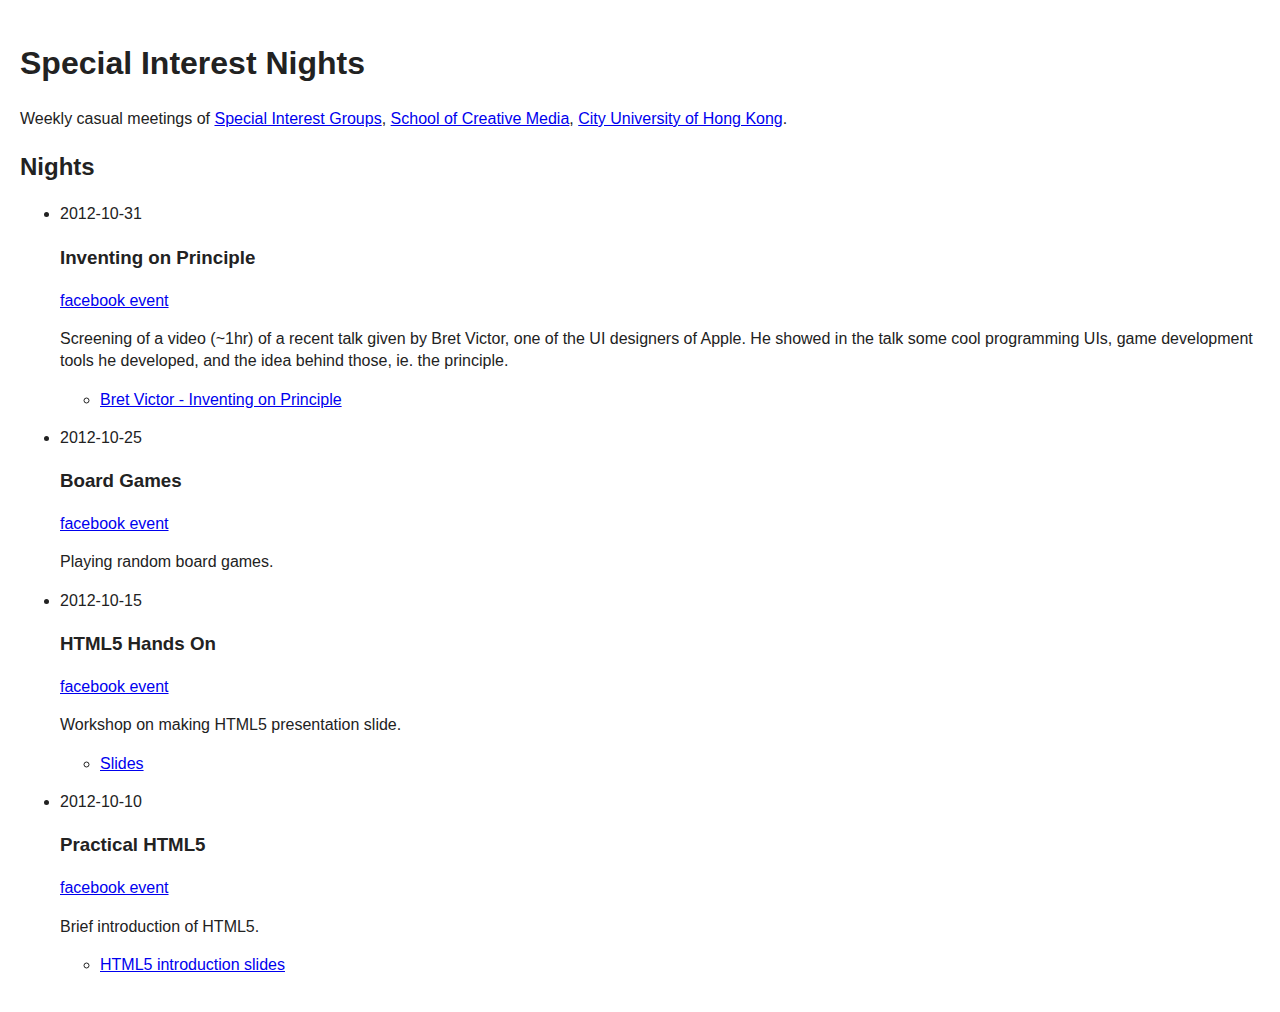
<file: index.html>
<!DOCTYPE html>
<!--[if lt IE 7]>      <html class="no-js lt-ie9 lt-ie8 lt-ie7"> <![endif]-->
<!--[if IE 7]>         <html class="no-js lt-ie9 lt-ie8"> <![endif]-->
<!--[if IE 8]>         <html class="no-js lt-ie9"> <![endif]-->
<!--[if gt IE 8]><!--> <html class="no-js"> <!--<![endif]-->
    <head>
        <meta charset="utf-8">
        <meta http-equiv="X-UA-Compatible" content="IE=edge,chrome=1">
        <title>Special Interest Nights</title>
        <meta name="description" content="Web site of Special Interest Nights, weekly casual meetings of Special Interest Group, School of Creative Media, City University of Hong Kong.">
        <meta name="viewport" content="width=device-width">

        <!-- Place favicon.ico and apple-touch-icon.png in the root directory -->

        <link rel="stylesheet" href="css/normalize.css">
        <link rel="stylesheet" href="css/main.css">
        <script src="js/vendor/modernizr-2.6.1.min.js"></script>
    </head>
    <body>
        <!--[if lt IE 7]>
            <p class="chromeframe">You are using an outdated browser. <a href="http://browsehappy.com/">Upgrade your browser today</a> or <a href="http://www.google.com/chromeframe/?redirect=true">install Google Chrome Frame</a> to better experience this site.</p>
        <![endif]-->

        <!-- Add your site or application content here -->
        <h1>Special Interest Nights</h1>
        <p>
        	Weekly casual meetings of <a href="http://sweb.cityu.edu.hk/bsccm/main/sig.html">Special Interest Groups</a>,
        	<a href="http://www.scm.cityu.edu.hk/">School of Creative Media</a>, <a href="http://www.cityu.edu.hk/">City University of Hong Kong</a>.
        </p>
        
        <h2>Nights</h2>
        <ol>
        	<li>
        		<span class="date">2012-10-31</span>
        		<h3>Inventing on Principle</h3>
        		<p><a href="http://www.facebook.com/events/461618143881398/">facebook event</a></p>
        		<p>
        			Screening of a video (~1hr) of a recent talk given by Bret Victor, 
        			one of the UI designers of Apple. He showed in the talk some cool programming UIs, 
        			game development tools he developed, and the idea behind those, ie. the principle.
        		</p>
        		<div class="materials">
        			<ul>
        				<li><a href="http://vimeo.com/36579366">Bret Victor - Inventing on Principle</a></li>
        			</ul>
        		</div>
        	</li>
        	<li>
        		<span class="date">2012-10-25</span>
        		<h3>Board Games</h3>
        		<p><a href="http://www.facebook.com/events/165100820297766/">facebook event</a></p>
        		<p>Playing random board games.</p>
        	</li>
        	<li>
        		<span class="date">2012-10-15</span>
        		<h3>HTML5 Hands On</h3>
        		<p><a href="http://www.facebook.com/events/189598734498754/">facebook event</a></p>
        		<p>Workshop on making HTML5 presentation slide.</p>
        		<div class="materials">
        			<ul>
        				<li><a href="nights/20121015_html5-hands-on/">Slides</a></li>
        			</ul>
        		</div>
        	</li>
        	<li>
        		<span class="date">2012-10-10</span>
        		<h3>Practical HTML5</h3>
        		<p><a href="http://www.facebook.com/events/325310280901587/">facebook event</a></p>
        		<p>Brief introduction of HTML5.</p>
        		<div class="materials">
        			<ul>
        				<li><a href="http://slides.html5rocks.com/">HTML5 introduction slides</a></li>
        			</ul>
        		</div>
        	</li>
        </ol>

        <script src="//ajax.googleapis.com/ajax/libs/jquery/1.8.0/jquery.min.js"></script>
        <script>window.jQuery || document.write('<script src="js/vendor/jquery-1.8.0.min.js"><\/script>')</script>
        <script src="js/plugins.js"></script>
        <script src="js/main.js"></script>

        <!-- Google Analytics: change UA-XXXXX-X to be your site's ID. -->
        <script>
            var _gaq=[['_setAccount','UA-XXXXX-X'],['_trackPageview']];
            (function(d,t){var g=d.createElement(t),s=d.getElementsByTagName(t)[0];
            g.src=('https:'==location.protocol?'//ssl':'//www')+'.google-analytics.com/ga.js';
            s.parentNode.insertBefore(g,s)}(document,'script'));
        </script>
    </body>
</html>
</file>
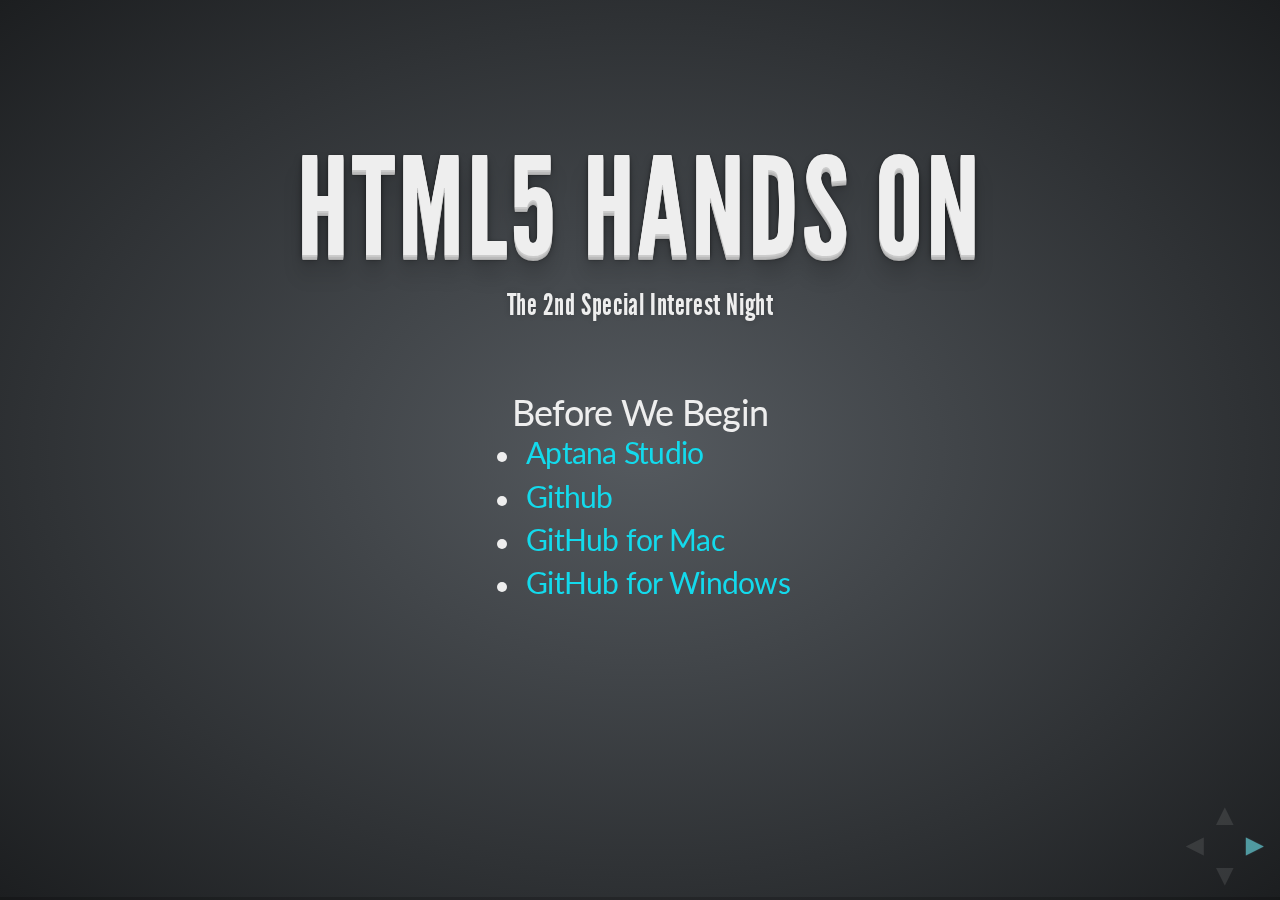
<file: nights/20121015_html5-hands-on/index.html>
<!doctype html>  
<html lang="en">
	
	<head>
		<meta charset="utf-8">
		
		<title>HTML5 Hands On</title>

		<meta name="description" content="Presentation slides of Special Interest Night, HTML5 Hands On.">
		<meta name="author" content="Andy Li">

		<meta name="apple-mobile-web-app-capable" content="yes" />
		<meta name="apple-mobile-web-app-status-bar-style" content="black-translucent" />
		
		<link href='http://fonts.googleapis.com/css?family=Lato:400,700,400italic,700italic' rel='stylesheet' type='text/css'>
		
		<link rel="stylesheet" href="css/main.css">
		<link rel="stylesheet" href="css/theme/default.css" id="theme">
		<link rel="stylesheet" href="css/custom.css">

		<!-- For syntax highlighting -->
		<link rel="stylesheet" href="lib/css/zenburn.css">

		<script>
			// If the query includes 'print-pdf' we'll use the PDF print sheet
			document.write( '<link rel="stylesheet" href="css/print/' + ( window.location.search.match( /print-pdf/gi ) ? 'pdf' : 'paper' ) + '.css" type="text/css" media="print">' );
		</script>

		<!--[if lt IE 9]>
		<script src="lib/js/html5shiv.js"></script>
		<![endif]-->
	</head>
	
	<body>
		
		<div class="reveal">

			<!-- Used to fade in a background when a specific slide state is reached -->
			<div class="state-background"></div>
			
			<!-- Any section element inside of this container is displayed as a slide -->
			<div class="slides">
			    <section id="slide-title">
			        <h1>HTML5 Hands On</h1>
			        <h2>the 2nd Special Interest Night</h2>
			        <div id="before-begin">Before We Begin<br>
			            <ul>
			                <li>
			                    <a href="http://www.aptana.com/">Aptana Studio</a>
			                </li>
			                <li>
			                    <a href="https://github.com/">Github</a>
			                </li>
		                    <li>
		                        <a href="http://mac.github.com/">GitHub for Mac</a>
		                    </li>
		                    <li>
		                        <a href="http://windows.github.com/">GitHub for Windows</a>
		                    </li>
			            </ul>
			        </div>
			    </section>
			    <section>
			        <h2>Things we going to try</h2>
			        <div>
			            <ul>
		                    <li>Setting up slides using reveal.js and rvl.io.</li>
		                    <li>Using some CSS3 properties with fall backs for IE.</li>
		                    <li>Using GIT to version control a project.</li>
		                    <li>Using Github to host a website for free.</li>
			            </ul>
			        </div>
			    </section>
			    <section>
			        <h2>HTML5 slides</h2>
			        <div>
			            <ul>
			                <li>
			                    <a href="http://www.sitepoint.com/5-free-html5-presentation-systems/">5 of the Best Free HTML5 Presentation Systems</a>
			                </li>
			            </ul>
			        </div>
			    </section>
			    <section>
			        <h2>Reveal.js<br>
			        </h2>
			        <div>
			            <ul>
			                <li>
			                	online editor:<br /><a href="http://rvl.io">rvl.io</a>
				            </li>
				        </ul>
				    </div>
				</section>
			</div>



			<!-- The navigational controls UI -->
			<aside class="controls">
				<a class="left" href="#">&#x25C4;</a>
				<a class="right" href="#">&#x25BA;</a>
				<a class="up" href="#">&#x25B2;</a>
				<a class="down" href="#">&#x25BC;</a>
			</aside>

			<!-- Presentation progress bar -->
			<div class="progress"><span></span></div>
			
		</div>

		<script src="lib/js/head.min.js"></script>
		<script src="js/reveal.min.js"></script>

		<script>
			
			// Full list of configuration options available here:
			// https://github.com/hakimel/reveal.js#configuration
			Reveal.initialize({
				controls: true,
				progress: true,
				history: true,
				
				theme: Reveal.getQueryHash().theme || 'default', // available themes are in /css/theme
				transition: Reveal.getQueryHash().transition || 'default', // default/cube/page/concave/linear(2d)

				// Optional libraries used to extend on reveal.js
				dependencies: [
					{ src: 'lib/js/highlight.js', async: true, callback: function() { window.hljs.initHighlightingOnLoad(); } },
					{ src: 'lib/js/classList.js', condition: function() { return !document.body.classList; } },
					{ src: 'lib/js/showdown.js', condition: function() { return !!document.querySelector( '[data-markdown]' ); } },
					{ src: 'lib/js/data-markdown.js', condition: function() { return !!document.querySelector( '[data-markdown]' ); } },
					{ src: '/socket.io/socket.io.js', async: true, condition: function() { return window.location.host === 'localhost:1947'; } },
					{ src: 'plugin/speakernotes/client.js', async: true, condition: function() { return window.location.host === 'localhost:1947'; } },
				]
			});
			
		</script>

	</body>
</html>
</file>
<file: css/main.css>
/*
 * HTML5 Boilerplate
 *
 * What follows is the result of much research on cross-browser styling.
 * Credit left inline and big thanks to Nicolas Gallagher, Jonathan Neal,
 * Kroc Camen, and the H5BP dev community and team.
 */

/* ==========================================================================
   Base styles: opinionated defaults
   ========================================================================== */

html,
button,
input,
select,
textarea {
    color: #222;
}

body {
    font-size: 1em;
    line-height: 1.4;
}

/*
 * Remove text-shadow in selection highlight: h5bp.com/i
 * These selection declarations have to be separate.
 * Customize the background color to match your design.
 */

::-moz-selection {
    background: #b3d4fc;
    text-shadow: none;
}

::selection {
    background: #b3d4fc;
    text-shadow: none;
}

/*
 * A better looking default horizontal rule
 */

hr {
    display: block;
    height: 1px;
    border: 0;
    border-top: 1px solid #ccc;
    margin: 1em 0;
    padding: 0;
}

/*
 * Remove the gap between images and the bottom of their containers: h5bp.com/i/440
 */

img {
    vertical-align: middle;
}

/*
 * Remove default fieldset styles.
 */

fieldset {
    border: 0;
    margin: 0;
    padding: 0;
}

/*
 * Allow only vertical resizing of textareas.
 */

textarea {
    resize: vertical;
}

/* ==========================================================================
   Chrome Frame prompt
   ========================================================================== */

.chromeframe {
    margin: 0.2em 0;
    background: #ccc;
    color: #000;
    padding: 0.2em 0;
}

/* ==========================================================================
   Author's custom styles
   ========================================================================== */


body {
	padding: 20px;
}


ol {
	list-style: disc;
}











/* ==========================================================================
   Helper classes
   ========================================================================== */

/*
 * Image replacement
 */

.ir {
    background-color: transparent;
    border: 0;
    overflow: hidden;
    /* IE 6/7 fallback */
    *text-indent: -9999px;
}

.ir:before {
    content: "";
    display: block;
    width: 0;
    height: 100%;
}

/*
 * Hide from both screenreaders and browsers: h5bp.com/u
 */

.hidden {
    display: none !important;
    visibility: hidden;
}

/*
 * Hide only visually, but have it available for screenreaders: h5bp.com/v
 */

.visuallyhidden {
    border: 0;
    clip: rect(0 0 0 0);
    height: 1px;
    margin: -1px;
    overflow: hidden;
    padding: 0;
    position: absolute;
    width: 1px;
}

/*
 * Extends the .visuallyhidden class to allow the element to be focusable
 * when navigated to via the keyboard: h5bp.com/p
 */

.visuallyhidden.focusable:active,
.visuallyhidden.focusable:focus {
    clip: auto;
    height: auto;
    margin: 0;
    overflow: visible;
    position: static;
    width: auto;
}

/*
 * Hide visually and from screenreaders, but maintain layout
 */

.invisible {
    visibility: hidden;
}

/*
 * Clearfix: contain floats
 *
 * For modern browsers
 * 1. The space content is one way to avoid an Opera bug when the
 *    `contenteditable` attribute is included anywhere else in the document.
 *    Otherwise it causes space to appear at the top and bottom of elements
 *    that receive the `clearfix` class.
 * 2. The use of `table` rather than `block` is only necessary if using
 *    `:before` to contain the top-margins of child elements.
 */

.clearfix:before,
.clearfix:after {
    content: " "; /* 1 */
    display: table; /* 2 */
}

.clearfix:after {
    clear: both;
}

/*
 * For IE 6/7 only
 * Include this rule to trigger hasLayout and contain floats.
 */

.clearfix {
    *zoom: 1;
}

/* ==========================================================================
   EXAMPLE Media Queries for Responsive Design.
   Theses examples override the primary ('mobile first') styles.
   Modify as content requires.
   ========================================================================== */

@media only screen and (min-width: 35em) {
    /* Style adjustments for viewports that meet the condition */
}

@media only screen and (-webkit-min-device-pixel-ratio: 1.5),
       only screen and (min-resolution: 144dpi) {
    /* Style adjustments for high resolution devices */
}

/* ==========================================================================
   Print styles.
   Inlined to avoid required HTTP connection: h5bp.com/r
   ========================================================================== */

@media print {
    * {
        background: transparent !important;
        color: #000 !important; /* Black prints faster: h5bp.com/s */
        box-shadow:none !important;
        text-shadow: none !important;
    }

    a,
    a:visited {
        text-decoration: underline;
    }

    a[href]:after {
        content: " (" attr(href) ")";
    }

    abbr[title]:after {
        content: " (" attr(title) ")";
    }

    /*
     * Don't show links for images, or javascript/internal links
     */

    .ir a:after,
    a[href^="javascript:"]:after,
    a[href^="#"]:after {
        content: "";
    }

    pre,
    blockquote {
        border: 1px solid #999;
        page-break-inside: avoid;
    }

    thead {
        display: table-header-group; /* h5bp.com/t */
    }

    tr,
    img {
        page-break-inside: avoid;
    }

    img {
        max-width: 100% !important;
    }

    @page {
        margin: 0.5cm;
    }

    p,
    h2,
    h3 {
        orphans: 3;
        widows: 3;
    }

    h2,
    h3 {
        page-break-after: avoid;
    }
}
</file>
<file: nights/20121015_html5-hands-on/css/main.css>
@charset "UTF-8";

/**
 * reveal.js
 * http://lab.hakim.se/reveal-js
 * MIT licensed
 * 
 * Copyright (C) 2011-2012 Hakim El Hattab, http://hakim.se
 */


/*********************************************
 * RESET STYLES
 *********************************************/

html, body, div, span, applet, object, iframe,
h1, h2, h3, h4, h5, h6, p, blockquote, pre,
a, abbr, acronym, address, big, cite, code,
del, dfn, em, img, ins, kbd, q, s, samp,
small, strike, strong, sub, sup, tt, var,
b, u, i, center,
dl, dt, dd, ol, ul, li,
fieldset, form, label, legend,
table, caption, tbody, tfoot, thead, tr, th, td,
article, aside, canvas, details, embed, 
figure, figcaption, footer, header, hgroup, 
menu, nav, output, ruby, section, summary,
time, mark, audio, video {
	margin: 0;
	padding: 0;
	border: 0;
	font-size: 100%;
	font: inherit;
	vertical-align: baseline;
}

article, aside, details, figcaption, figure, 
footer, header, hgroup, menu, nav, section {
	display: block;
}


/*********************************************
 * GLOBAL STYLES
 *********************************************/

html, 
body {
	padding: 0;
	margin: 0;
	width: 100%;
	height: 100%;
	min-height: 600px;
	overflow: hidden;
}

body {
	position: relative;
	line-height: 1;
}

@media screen and (max-width: 900px) {
	body {
		font-size: 30px;
	}
}

::selection { 
	background:#FF5E99; 
	color:#fff; 
	text-shadow: none; 
}

/*********************************************
 * HEADERS
 *********************************************/

.reveal h1 { font-size: 3.77em; }
.reveal h2 { font-size: 2.11em;	}
.reveal h3 { font-size: 1.55em;	}
.reveal h4 { font-size: 1em;	}


/*********************************************
 * VIEW FRAGMENTS
 *********************************************/

.reveal .slides section .fragment {
	opacity: 0;

	-webkit-transition: all .2s ease;
	   -moz-transition: all .2s ease;
	    -ms-transition: all .2s ease;
	     -o-transition: all .2s ease;
	        transition: all .2s ease;
}
	.reveal .slides section .fragment.visible {
		opacity: 1;
	}


/*********************************************
 * DEFAULT ELEMENT STYLES
 *********************************************/

.reveal .slides section {
	line-height: 1.2em;
	font-weight: normal;
}

.reveal img {
	/* preserve aspect ratio and scale image so it's bound within the section */
	max-width: 100%;
	max-height: 100%;
} 

.reveal strong, 
.reveal b {
	font-weight: bold;
}

.reveal em, 
.reveal i {
	font-style: italic;
}

.reveal ol, 
.reveal ul {
	display: inline-block;

	text-align: left;
	margin: 0 0 0 1em;
}

.reveal ol {
	list-style-type: decimal;
}

.reveal ul {
	list-style-type: disc;
}

.reveal ul ul {
	list-style-type: square;
}

.reveal ul ul ul {
	list-style-type: circle;
}

.reveal ul ul,
.reveal ul ol,
.reveal ol ol,
.reveal ol ul {
	display: block;
	margin-left: 40px;
}

.reveal p {
	margin-bottom: 10px;
	line-height: 1.2em;
}

.reveal q,
.reveal blockquote {
	quotes: none;
}

.reveal blockquote {
	display: block;
	position: relative;
	width: 70%;
	margin: 5px auto;
	padding: 5px;
	
	font-style: italic;
	background: rgba(255, 255, 255, 0.05);
	box-shadow: 0px 0px 2px rgba(0,0,0,0.2);
}
	.reveal blockquote:before {
		content: '“';
	}
	.reveal blockquote:after {
		content: '”';
	}

.reveal q {	
	font-style: italic;
}
	.reveal q:before {
		content: '“';
	}
	.reveal q:after {
		content: '”';
	}

.reveal pre {
	display: block;
	position: relative;
	width: 90%;
	margin: 10px auto;

	text-align: left;
	font-size: 0.55em;
	font-family: monospace;
	line-height: 1.2em;

	word-wrap: break-word;

	box-shadow: 0px 0px 6px rgba(0,0,0,0.3);
}

.reveal code {
	font-family: monospace;
	overflow-x: auto;
}

.reveal table th, 
.reveal table td {
	text-align: left;
	padding-right: .3em;
}

.reveal table th {
	text-shadow: rgb(255,255,255) 1px 1px 2px;
}

.reveal sup { 
	vertical-align: super;
}
.reveal sub { 
	vertical-align: sub;
}

.reveal small {
	display: inline-block;
	font-size: 0.6em;
	line-height: 1.2em;
	vertical-align: top;
}

.reveal small * {
	vertical-align: top;
}


/*********************************************
 * CONTROLS
 *********************************************/

.reveal .controls {
	display: none;
	position: fixed;
	width: 100px;
	height: 100px;
	z-index: 30;

	right: 0;
	bottom: 0;
}
	
	.reveal .controls a {
		font-family: Arial;
		font-size: 0.83em;
		position: absolute;
		opacity: 0.1;
	}
		.reveal .controls a.enabled {
			opacity: 0.6;
		}
		.reveal .controls a.enabled:active {
			margin-top: 1px;
		}

	.reveal .controls .left {
		top: 30px;
	}

	.reveal .controls .right {
		left: 60px;
		top: 30px;
	}

	.reveal .controls .up {
		left: 30px;
	}

	.reveal .controls .down {
		left: 30px;
		top: 60px;
	}


/*********************************************
 * PROGRESS BAR
 *********************************************/

.reveal .progress {
	position: fixed;
	display: none;
	height: 3px;
	width: 100%;
	bottom: 0;
	left: 0;
}
	
	.reveal .progress span {
		display: block;
		height: 100%;
		width: 0px;

		-webkit-transition: width 800ms cubic-bezier(0.260, 0.860, 0.440, 0.985);
		   -moz-transition: width 800ms cubic-bezier(0.260, 0.860, 0.440, 0.985);
		    -ms-transition: width 800ms cubic-bezier(0.260, 0.860, 0.440, 0.985);
		     -o-transition: width 800ms cubic-bezier(0.260, 0.860, 0.440, 0.985);
		        transition: width 800ms cubic-bezier(0.260, 0.860, 0.440, 0.985);
	}

/*********************************************
 * ROLLING LINKS
 *********************************************/

.reveal .roll {
	display: inline-block;
	line-height: 1.2;
	overflow: hidden;

	vertical-align: top;

	-webkit-perspective: 400px;
	   -moz-perspective: 400px;
	    -ms-perspective: 400px;
	        perspective: 400px;

	-webkit-perspective-origin: 50% 50%;
	   -moz-perspective-origin: 50% 50%;
	    -ms-perspective-origin: 50% 50%;
	        perspective-origin: 50% 50%;
}
	.reveal .roll:hover {
		background: none;
		text-shadow: none;
	}
.reveal .roll span {
	display: block;
	position: relative;
	padding: 0 2px;

	pointer-events: none;

	-webkit-transition: all 400ms ease;
	   -moz-transition: all 400ms ease;
	    -ms-transition: all 400ms ease;
	        transition: all 400ms ease;

	-webkit-transform-origin: 50% 0%;
	   -moz-transform-origin: 50% 0%;
	    -ms-transform-origin: 50% 0%;
	        transform-origin: 50% 0%;

	-webkit-transform-style: preserve-3d;
	   -moz-transform-style: preserve-3d;
	    -ms-transform-style: preserve-3d;
	        transform-style: preserve-3d;

	-webkit-backface-visibility: hidden;
	   -moz-backface-visibility: hidden;
	        backface-visibility: hidden;
}
	.reveal .roll:hover span {
	    background: rgba(0,0,0,0.5);

	    -webkit-transform: translate3d( 0px, 0px, -45px ) rotateX( 90deg );
	       -moz-transform: translate3d( 0px, 0px, -45px ) rotateX( 90deg );
	        -ms-transform: translate3d( 0px, 0px, -45px ) rotateX( 90deg );
	            transform: translate3d( 0px, 0px, -45px ) rotateX( 90deg );
	}
.reveal .roll span:after {
	content: attr(data-title);

	display: block;
	position: absolute;
	left: 0;
	top: 0;
	padding: 0 2px;

	-webkit-transform-origin: 50% 0%;
	   -moz-transform-origin: 50% 0%;
	    -ms-transform-origin: 50% 0%;
	        transform-origin: 50% 0%;

	-webkit-transform: translate3d( 0px, 110%, 0px ) rotateX( -90deg );
	   -moz-transform: translate3d( 0px, 110%, 0px ) rotateX( -90deg );
	    -ms-transform: translate3d( 0px, 110%, 0px ) rotateX( -90deg );
	        transform: translate3d( 0px, 110%, 0px ) rotateX( -90deg );
}


/*********************************************
 * SLIDES
 *********************************************/

.reveal .slides {
	position: absolute;
	max-width: 900px;
	width: 80%;
	height: 60%;
	left: 50%;
	top: 50%;
	margin-top: -320px;
	padding: 20px 0px;
	overflow: visible;
	
	text-align: center;

	-webkit-transition: -webkit-perspective .4s ease;
	   -moz-transition: -moz-perspective .4s ease;
	    -ms-transition: -ms-perspective .4s ease;
	     -o-transition: -o-perspective .4s ease;
	        transition: perspective .4s ease;
	
	-webkit-perspective: 600px;
	   -moz-perspective: 600px;
	    -ms-perspective: 600px;
	        perspective: 600px;

	-webkit-perspective-origin: 0% 25%;
	   -moz-perspective-origin: 0% 25%;
	    -ms-perspective-origin: 0% 25%;
	        perspective-origin: 0% 25%;
}

.reveal .slides>section,
.reveal .slides>section>section {
	display: none;
	position: absolute;
	width: 100%;
	min-height: 600px;

	z-index: 10;
	
	-webkit-transform-style: preserve-3d;
	   -moz-transform-style: preserve-3d;
	    -ms-transform-style: preserve-3d;
	        transform-style: preserve-3d;
	
	-webkit-transition: all 800ms cubic-bezier(0.260, 0.860, 0.440, 0.985);
	   -moz-transition: all 800ms cubic-bezier(0.260, 0.860, 0.440, 0.985);
	    -ms-transition: all 800ms cubic-bezier(0.260, 0.860, 0.440, 0.985);
	     -o-transition: all 800ms cubic-bezier(0.260, 0.860, 0.440, 0.985);
	        transition: all 800ms cubic-bezier(0.260, 0.860, 0.440, 0.985);
}

.reveal .slides>section.present {
	display: block;
	z-index: 11;
	opacity: 1;
}

.reveal .slides>section {
	margin-left: -50%;
}


/*********************************************
 * DEFAULT TRANSITION
 *********************************************/

.reveal .slides>section.past {
	display: block;
	opacity: 0;
	
	-webkit-transform: translate3d(-100%, 0, 0) rotateY(-90deg) translate3d(-100%, 0, 0);
	   -moz-transform: translate3d(-100%, 0, 0) rotateY(-90deg) translate3d(-100%, 0, 0);
	    -ms-transform: translate3d(-100%, 0, 0) rotateY(-90deg) translate3d(-100%, 0, 0);
	        transform: translate3d(-100%, 0, 0) rotateY(-90deg) translate3d(-100%, 0, 0);
}
.reveal .slides>section.future {
	display: block;
	opacity: 0;
	
	-webkit-transform: translate3d(100%, 0, 0) rotateY(90deg) translate3d(100%, 0, 0);
	   -moz-transform: translate3d(100%, 0, 0) rotateY(90deg) translate3d(100%, 0, 0);
	    -ms-transform: translate3d(100%, 0, 0) rotateY(90deg) translate3d(100%, 0, 0);
	        transform: translate3d(100%, 0, 0) rotateY(90deg) translate3d(100%, 0, 0);
}

.reveal .slides>section>section.past {
	display: block;
	opacity: 0;
	
	-webkit-transform: translate3d(0, -50%, 0) rotateX(70deg) translate3d(0, -50%, 0);
	   -moz-transform: translate3d(0, -50%, 0) rotateX(70deg) translate3d(0, -50%, 0);
	    -ms-transform: translate3d(0, -50%, 0) rotateX(70deg) translate3d(0, -50%, 0);
	        transform: translate3d(0, -50%, 0) rotateX(70deg) translate3d(0, -50%, 0);
}
.reveal .slides>section>section.future {
	display: block;
	opacity: 0;
	
	-webkit-transform: translate3d(0, 50%, 0) rotateX(-70deg) translate3d(0, 50%, 0);
	   -moz-transform: translate3d(0, 50%, 0) rotateX(-70deg) translate3d(0, 50%, 0);
	    -ms-transform: translate3d(0, 50%, 0) rotateX(-70deg) translate3d(0, 50%, 0);
	        transform: translate3d(0, 50%, 0) rotateX(-70deg) translate3d(0, 50%, 0);
}


/*********************************************
 * CONCAVE TRANSITION
 *********************************************/

.reveal.concave  .slides>section.past {
	-webkit-transform: translate3d(-100%, 0, 0) rotateY(90deg) translate3d(-100%, 0, 0);
	   -moz-transform: translate3d(-100%, 0, 0) rotateY(90deg) translate3d(-100%, 0, 0);
	    -ms-transform: translate3d(-100%, 0, 0) rotateY(90deg) translate3d(-100%, 0, 0);
	        transform: translate3d(-100%, 0, 0) rotateY(90deg) translate3d(-100%, 0, 0);
}
.reveal.concave  .slides>section.future {
	-webkit-transform: translate3d(100%, 0, 0) rotateY(-90deg) translate3d(100%, 0, 0);
	   -moz-transform: translate3d(100%, 0, 0) rotateY(-90deg) translate3d(100%, 0, 0);
	    -ms-transform: translate3d(100%, 0, 0) rotateY(-90deg) translate3d(100%, 0, 0);
	        transform: translate3d(100%, 0, 0) rotateY(-90deg) translate3d(100%, 0, 0);
}

.reveal.concave  .slides>section>section.past {
	-webkit-transform: translate3d(0, -80%, 0) rotateX(-70deg) translate3d(0, -80%, 0);
	   -moz-transform: translate3d(0, -80%, 0) rotateX(-70deg) translate3d(0, -80%, 0);
	    -ms-transform: translate3d(0, -80%, 0) rotateX(-70deg) translate3d(0, -80%, 0);
	        transform: translate3d(0, -80%, 0) rotateX(-70deg) translate3d(0, -80%, 0);
}
.reveal.concave  .slides>section>section.future {
	-webkit-transform: translate3d(0, 80%, 0) rotateX(70deg) translate3d(0, 80%, 0);
	   -moz-transform: translate3d(0, 80%, 0) rotateX(70deg) translate3d(0, 80%, 0);
	    -ms-transform: translate3d(0, 80%, 0) rotateX(70deg) translate3d(0, 80%, 0);
	        transform: translate3d(0, 80%, 0) rotateX(70deg) translate3d(0, 80%, 0);
}


/*********************************************
 * LINEAR TRANSITION
 *********************************************/

.reveal.linear .slides>section.past {
	-webkit-transform: translate(-150%, 0);
	   -moz-transform: translate(-150%, 0);
	    -ms-transform: translate(-150%, 0);
	     -o-transform: translate(-150%, 0);
	        transform: translate(-150%, 0);
}
.reveal.linear .slides>section.future {
	-webkit-transform: translate(150%, 0);
	   -moz-transform: translate(150%, 0);
	    -ms-transform: translate(150%, 0);
	     -o-transform: translate(150%, 0);
	        transform: translate(150%, 0);
}

.reveal.linear .slides>section>section.past {
	-webkit-transform: translate(0, -150%);
	   -moz-transform: translate(0, -150%);
	    -ms-transform: translate(0, -150%);
	     -o-transform: translate(0, -150%);
	        transform: translate(0, -150%);
}
.reveal.linear .slides>section>section.future {
	-webkit-transform: translate(0, 150%);
	   -moz-transform: translate(0, 150%);
	    -ms-transform: translate(0, 150%);
	     -o-transform: translate(0, 150%);
	        transform: translate(0, 150%);
}

/*********************************************
 * BOX TRANSITION
 *********************************************/

.reveal.cube .slides {
	margin-top: -350px;

	-webkit-perspective-origin: 50% 25%;
	   -moz-perspective-origin: 50% 25%;
	    -ms-perspective-origin: 50% 25%;
	        perspective-origin: 50% 25%;

	-webkit-perspective: 1300px;
	   -moz-perspective: 1300px;
	    -ms-perspective: 1300px;
	        perspective: 1300px;
}

.reveal.cube .slides section {
	padding: 30px;

	-webkit-backface-visibility: hidden;
	   -moz-backface-visibility: hidden;
	    -ms-backface-visibility: hidden;
	        backface-visibility: hidden;
	
	-webkit-box-sizing: border-box;
	   -moz-box-sizing: border-box;
	        box-sizing: border-box;
}
	.reveal.cube .slides section:not(.stack):before {
		content: '';
		position: absolute;
		display: block;
		width: 100%;
		height: 100%;
		left: 0;
		top: 0;
		background: #232628;
		border-radius: 4px;

		-webkit-transform: translateZ( -20px );
		   -moz-transform: translateZ( -20px );
		    -ms-transform: translateZ( -20px );
		     -o-transform: translateZ( -20px );
		        transform: translateZ( -20px );
	}
	.reveal.cube .slides section:not(.stack):after {
		content: '';
		position: absolute;
		display: block;
		width: 90%;
		height: 30px;
		left: 5%;
		bottom: 0;
		background: none;
		z-index: 1;

		border-radius: 4px;
		box-shadow: 0px 95px 25px rgba(0,0,0,0.2);

		-webkit-transform: translateZ(-90px) rotateX( 65deg );
		   -moz-transform: translateZ(-90px) rotateX( 65deg );
		    -ms-transform: translateZ(-90px) rotateX( 65deg );
		     -o-transform: translateZ(-90px) rotateX( 65deg );
		        transform: translateZ(-90px) rotateX( 65deg );
	}

.reveal.cube .slides>section.stack {
	padding: 0;
	background: none;
}

.reveal.cube .slides>section.past {
	-webkit-transform-origin: 100% 0%;
	   -moz-transform-origin: 100% 0%;
	    -ms-transform-origin: 100% 0%;
	        transform-origin: 100% 0%;

	-webkit-transform: translate3d(-100%, 0, 0) rotateY(-90deg);
	   -moz-transform: translate3d(-100%, 0, 0) rotateY(-90deg);
	    -ms-transform: translate3d(-100%, 0, 0) rotateY(-90deg);
	        transform: translate3d(-100%, 0, 0) rotateY(-90deg);
}

.reveal.cube .slides>section.future {
	-webkit-transform-origin: 0% 0%;
	   -moz-transform-origin: 0% 0%;
	    -ms-transform-origin: 0% 0%;
	        transform-origin: 0% 0%;

	-webkit-transform: translate3d(100%, 0, 0) rotateY(90deg);
	   -moz-transform: translate3d(100%, 0, 0) rotateY(90deg);
	    -ms-transform: translate3d(100%, 0, 0) rotateY(90deg);
	        transform: translate3d(100%, 0, 0) rotateY(90deg);
}

.reveal.cube .slides>section>section.past {
	-webkit-transform-origin: 0% 100%;
	   -moz-transform-origin: 0% 100%;
	    -ms-transform-origin: 0% 100%;
	        transform-origin: 0% 100%;

	-webkit-transform: translate3d(0, -100%, 0) rotateX(90deg);
	   -moz-transform: translate3d(0, -100%, 0) rotateX(90deg);
	    -ms-transform: translate3d(0, -100%, 0) rotateX(90deg);
	        transform: translate3d(0, -100%, 0) rotateX(90deg);
}

.reveal.cube .slides>section>section.future {
	-webkit-transform-origin: 0% 0%;
	   -moz-transform-origin: 0% 0%;
	    -ms-transform-origin: 0% 0%;
	        transform-origin: 0% 0%;

	-webkit-transform: translate3d(0, 100%, 0) rotateX(-90deg);
	   -moz-transform: translate3d(0, 100%, 0) rotateX(-90deg);
	    -ms-transform: translate3d(0, 100%, 0) rotateX(-90deg);
	        transform: translate3d(0, 100%, 0) rotateX(-90deg);
}


/*********************************************
 * PAGE TRANSITION
 *********************************************/

.reveal.page .slides {
	margin-top: -350px;

	-webkit-perspective-origin: 50% 50%;
 	   -moz-perspective-origin: 50% 50%;
 	    -ms-perspective-origin: 50% 50%;
 	        perspective-origin: 50% 50%;

	-webkit-perspective: 3000px;
	   -moz-perspective: 3000px;
	    -ms-perspective: 3000px;
	        perspective: 3000px;
}

.reveal.page .slides section {
	padding: 30px;

	-webkit-box-sizing: border-box;
	   -moz-box-sizing: border-box;
	        box-sizing: border-box;
}
	.reveal.page .slides section.past {
		z-index: 12;
	}
	.reveal.page .slides section:not(.stack):before {
		content: '';
		position: absolute;
		display: block;
		width: 100%;
		height: 100%;
		left: 0;
		top: 0;
		background: rgba(0,0,0,0.2);

		-webkit-transform: translateZ( -20px );
		   -moz-transform: translateZ( -20px );
		    -ms-transform: translateZ( -20px );
		     -o-transform: translateZ( -20px );
		        transform: translateZ( -20px );
	}
	.reveal.page .slides section:not(.stack):after {
		content: '';
		position: absolute;
		display: block;
		width: 90%;
		height: 30px;
		left: 5%;
		bottom: 0;
		background: none;
		z-index: 1;

		border-radius: 4px;
		box-shadow: 0px 95px 25px rgba(0,0,0,0.2);

		-webkit-transform: translateZ(-90px) rotateX( 65deg );
	}

.reveal.page .slides>section.stack {
	padding: 0;
	background: none;
}

.reveal.page .slides>section.past {
	-webkit-transform-origin: 0% 0%;
	   -moz-transform-origin: 0% 0%;
	    -ms-transform-origin: 0% 0%;
	        transform-origin: 0% 0%;

	-webkit-transform: translate3d(-40%, 0, 0) rotateY(-80deg);
	   -moz-transform: translate3d(-40%, 0, 0) rotateY(-80deg);
	    -ms-transform: translate3d(-40%, 0, 0) rotateY(-80deg);
	        transform: translate3d(-40%, 0, 0) rotateY(-80deg);
}

.reveal.page .slides>section.future {
	-webkit-transform-origin: 100% 0%;
	   -moz-transform-origin: 100% 0%;
	    -ms-transform-origin: 100% 0%;
	        transform-origin: 100% 0%;

	-webkit-transform: translate3d(0, 0, 0);
	   -moz-transform: translate3d(0, 0, 0);
	    -ms-transform: translate3d(0, 0, 0);
	        transform: translate3d(0, 0, 0);
}

.reveal.page .slides>section>section.past {
	-webkit-transform-origin: 0% 0%;
	   -moz-transform-origin: 0% 0%;
	    -ms-transform-origin: 0% 0%;
	        transform-origin: 0% 0%;

	-webkit-transform: translate3d(0, -40%, 0) rotateX(80deg);
	   -moz-transform: translate3d(0, -40%, 0) rotateX(80deg);
	    -ms-transform: translate3d(0, -40%, 0) rotateX(80deg);
	        transform: translate3d(0, -40%, 0) rotateX(80deg);
}

.reveal.page .slides>section>section.future {
	-webkit-transform-origin: 0% 100%;
	   -moz-transform-origin: 0% 100%;
	    -ms-transform-origin: 0% 100%;
	        transform-origin: 0% 100%;

	-webkit-transform: translate3d(0, 0, 0);
	   -moz-transform: translate3d(0, 0, 0);
	    -ms-transform: translate3d(0, 0, 0);
	        transform: translate3d(0, 0, 0);
}


/*********************************************
 * OVERVIEW
 *********************************************/

.reveal.overview .slides {
	-webkit-perspective: 700px;
	   -moz-perspective: 700px;
	    -ms-perspective: 700px;
	        perspective: 700px;
}

.reveal.overview .slides section {
	padding: 20px 0;
	max-height: 600px;
	overflow: hidden;	
	opacity: 1;
	cursor: pointer;
	background: rgba(0,0,0,0.1);
}
.reveal.overview .slides section .fragment {
	opacity: 1;
}
.reveal.overview .slides section:after,
.reveal.overview .slides section:before {
	display: none !important;
}
.reveal.overview .slides section>section {
	opacity: 1;
	cursor: pointer;
}
	.reveal.overview .slides section:hover {
		background: rgba(0,0,0,0.3);
	}

	.reveal.overview .slides section.present {
		background: rgba(0,0,0,0.3);
	}
.reveal.overview .slides>section.stack {
	background: none;
	padding: 0;
	overflow: visible;
}


/*********************************************
 * FALLBACK
 *********************************************/

.no-transforms {
	overflow-y: auto;
}

.no-transforms .slides section {
	display: block!important;
	opacity: 1!important;
	position: relative!important;
	height: auto;
	min-height: auto;
	margin-bottom: 100px;

	-webkit-transform: none;
	   -moz-transform: none;
	    -ms-transform: none;
	        transform: none;
}


/*********************************************
 * DEFAULT STATES
 *********************************************/

.state-background {
	position: absolute;
	width: 100%;
	height: 100%;
	background: rgba( 0, 0, 0, 0 );

	-webkit-transition: background 800ms ease;
	   -moz-transition: background 800ms ease;
	    -ms-transition: background 800ms ease;
	     -o-transition: background 800ms ease;
	        transition: background 800ms ease;
}
.alert .state-background {
	background: rgba( 200, 50, 30, 0.6 );
}
.soothe .state-background {
	background: rgba( 50, 200, 90, 0.4 );
}
.blackout .state-background {
	background: rgba( 0, 0, 0, 0.6 );
}


/*********************************************
 * SPEAKER NOTES
 *********************************************/

.reveal aside.notes {
	display: none;
}
</file>
<file: nights/20121015_html5-hands-on/css/theme/default.css>
/**
 * The default theme for reveal.js presentations.
 * 
 * Copyright (C) 2011-2012 Hakim El Hattab, http://hakim.se
 */

/*********************************************
 * FONT-FACE DEFINITIONS
 *********************************************/

@font-face {
	font-family: 'League Gothic';
	src: url('../../lib/font/league_gothic-webfont.eot');
	src: url('../../lib/font/league_gothic-webfont.eot?#iefix') format('embedded-opentype'),
		 url('../../lib/font/league_gothic-webfont.woff') format('woff'),
		 url('../../lib/font/league_gothic-webfont.ttf') format('truetype'),
		 url('../../lib/font/league_gothic-webfont.svg#LeagueGothicRegular') format('svg');

	font-weight: normal;
	font-style: normal;
}


/*********************************************
 * GLOBAL STYLES
 *********************************************/

body {
	font-family: 'Lato', Times, 'Times New Roman', serif;
	font-size: 36px;
	font-weight: 200;
	letter-spacing: -0.02em;
	color: #eee;

	background-image: url([data-uri]);
	background-color: #2b2b2b;
	background: -moz-radial-gradient(center, ellipse cover,  rgba(85,90,95,1) 0%, rgba(28,30,32,1) 100%);
	background: -webkit-gradient(radial, center center, 0px, center center, 100%, color-stop(0%,rgba(85,90,95,1)), color-stop(100%,rgba(28,30,32,1)));
	background: -webkit-radial-gradient(center, ellipse cover,  rgba(85,90,95,1) 0%,rgba(28,30,32,1) 100%);
	background: -o-radial-gradient(center, ellipse cover,  rgba(85,90,95,1) 0%,rgba(28,30,32,1) 100%);
	background: -ms-radial-gradient(center, ellipse cover,  rgba(85,90,95,1) 0%,rgba(28,30,32,1) 100%);
	background: radial-gradient(center, ellipse cover,  rgba(85,90,95,1) 0%,rgba(28,30,32,1) 100%);
}


/*********************************************
 * HEADERS
 *********************************************/

.reveal h1, 
.reveal h2, 
.reveal h3, 
.reveal h4, 
.reveal h5, 
.reveal h6 {
	margin: 0 0 20px 0;
	color: #eee;
	font-family: 'League Gothic', Impact, sans-serif;
	line-height: 0.9em;
	letter-spacing: 0.02em;
	
	text-transform: uppercase;
	text-shadow: 0px 0px 6px rgba(0,0,0,0.2);
}

.reveal h1 {
	text-shadow: 	0 1px 0 #ccc,
					0 2px 0 #c9c9c9,
					0 3px 0 #bbb,
					0 4px 0 #b9b9b9,
					0 5px 0 #aaa,
					0 6px 1px rgba(0,0,0,.1),
					0 0 5px rgba(0,0,0,.1),
					0 1px 3px rgba(0,0,0,.3),
					0 3px 5px rgba(0,0,0,.2),
					0 5px 10px rgba(0,0,0,.25),
					0 20px 20px rgba(0,0,0,.15);
}


/*********************************************
 * LINKS
 *********************************************/

.reveal a:not(.image) {
	color: hsl(185, 85%, 50%);
	text-decoration: none;

	-webkit-transition: color .15s ease;
	   -moz-transition: color .15s ease;
	    -ms-transition: color .15s ease;
	     -o-transition: color .15s ease;
	        transition: color .15s ease;
}
	.reveal a:not(.image):hover {
		color: hsl(185, 85%, 70%);
		
		text-shadow: none;
		border: none;
		border-radius: 2px;
	}

.reveal .roll span:after {
	color: #fff;
	background: hsl(185, 60%, 35%);
}


/*********************************************
 * IMAGES
 *********************************************/

.reveal section img {
	margin: 30px 0 0 0;
	background: rgba(255,255,255,0.12);
	border: 4px solid #eee;
	
	-webkit-box-shadow: 0 0 10px rgba(0, 0, 0, 0.15);
	   -moz-box-shadow: 0 0 10px rgba(0, 0, 0, 0.15);
	        box-shadow: 0 0 10px rgba(0, 0, 0, 0.15);
	
	-webkit-transition: all .2s linear;
	   -moz-transition: all .2s linear;
	    -ms-transition: all .2s linear;
	     -o-transition: all .2s linear;
	        transition: all .2s linear;
}

	.reveal a:hover img {
		background: rgba(255,255,255,0.2);
		border-color: #13DAEC;
		
		-webkit-box-shadow: 0 0 20px rgba(0, 0, 0, 0.55);
		   -moz-box-shadow: 0 0 20px rgba(0, 0, 0, 0.55);
		        box-shadow: 0 0 20px rgba(0, 0, 0, 0.55);
	}


/*********************************************
 * NAVIGATION CONTROLS
 *********************************************/

.reveal .controls a {
	color: #fff;
}
	.reveal .controls a.enabled {
		color: hsl(185, 85%, 70%);
		text-shadow: 0px 0px 2px hsla(185, 45%, 70%, 0.3);
	}


/*********************************************
 * PROGRESS BAR
 *********************************************/

.reveal .progress {
	background: rgba(0,0,0,0.2);
}
	.reveal .progress span {
		background: hsl(185, 85%, 50%);

		-webkit-transition: width 800ms cubic-bezier(0.260, 0.860, 0.440, 0.985);
		   -moz-transition: width 800ms cubic-bezier(0.260, 0.860, 0.440, 0.985);
		    -ms-transition: width 800ms cubic-bezier(0.260, 0.860, 0.440, 0.985);
		     -o-transition: width 800ms cubic-bezier(0.260, 0.860, 0.440, 0.985);
		        transition: width 800ms cubic-bezier(0.260, 0.860, 0.440, 0.985);
	}
</file>
<file: nights/20121015_html5-hands-on/css/custom.css>
#before-begin {
	margin-top: 2em;
}

#slide-title h2 {
	text-transform: capitalize;
	font-size: smaller;
}

.reveal li {
	font-size: smaller;
}
</file>
<file: nights/20121015_html5-hands-on/lib/css/zenburn.css>
/*

Zenburn style from voldmar.ru (c) Vladimir Epifanov <voldmar@voldmar.ru>
based on dark.css by Ivan Sagalaev

*/

pre code {
  display: block; padding: 0.5em;
  background: #3F3F3F;
  color: #DCDCDC;
}

pre .keyword,
pre .tag,
pre .django .tag,
pre .django .keyword,
pre .css .class,
pre .css .id,
pre .lisp .title {
  color: #E3CEAB;
}

pre .django .template_tag,
pre .django .variable,
pre .django .filter .argument {
  color: #DCDCDC;
}

pre .number,
pre .date {
  color: #8CD0D3;
}

pre .dos .envvar,
pre .dos .stream,
pre .variable,
pre .apache .sqbracket {
  color: #EFDCBC;
}

pre .dos .flow,
pre .diff .change,
pre .python .exception,
pre .python .built_in,
pre .literal,
pre .tex .special {
  color: #EFEFAF;
}

pre .diff .chunk,
pre .ruby .subst {
  color: #8F8F8F;
}

pre .dos .keyword,
pre .python .decorator,
pre .class .title,
pre .haskell .label,
pre .function .title,
pre .ini .title,
pre .diff .header,
pre .ruby .class .parent,
pre .apache .tag,
pre .nginx .built_in,
pre .tex .command,
pre .input_number {
    color: #efef8f;
}

pre .dos .winutils,
pre .ruby .symbol,
pre .ruby .symbol .string,
pre .ruby .symbol .keyword,
pre .ruby .symbol .keymethods,
pre .ruby .string,
pre .ruby .instancevar {
  color: #DCA3A3;
}

pre .diff .deletion,
pre .string,
pre .tag .value,
pre .preprocessor,
pre .built_in,
pre .sql .aggregate,
pre .javadoc,
pre .smalltalk .class,
pre .smalltalk .localvars,
pre .smalltalk .array,
pre .css .rules .value,
pre .attr_selector,
pre .pseudo,
pre .apache .cbracket,
pre .tex .formula {
  color: #CC9393;
}

pre .shebang,
pre .diff .addition,
pre .comment,
pre .java .annotation,
pre .template_comment,
pre .pi,
pre .doctype {
  color: #7F9F7F;
}

pre .xml .css,
pre .xml .javascript,
pre .xml .vbscript,
pre .tex .formula {
  opacity: 0.5;
}
</file>
